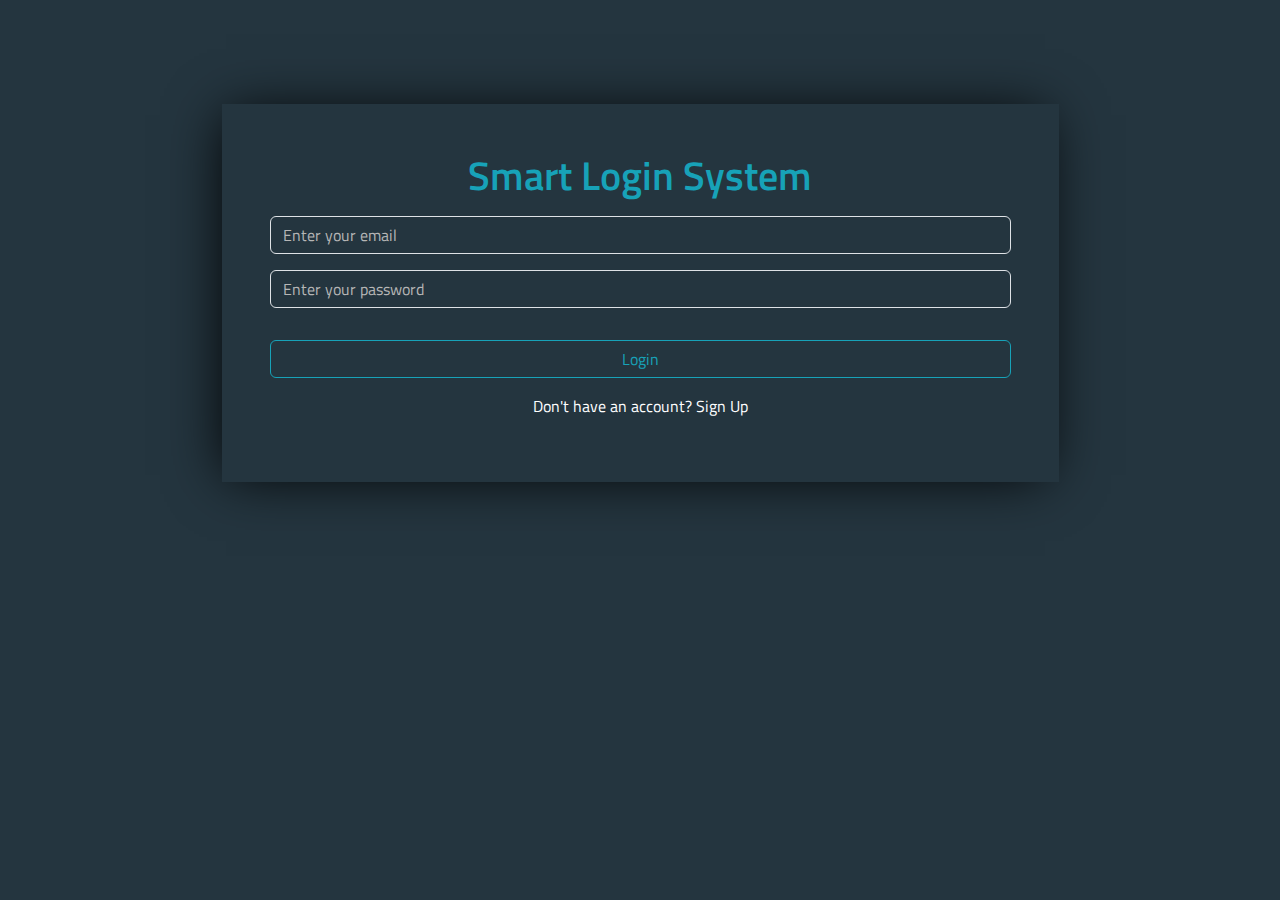
<file: index.html>
<html>

<head>
    <link rel="stylesheet" href="./css/bootstrap.min.css">
    <link rel="stylesheet" href="./css/style.css">
    <meta charset="UTF-8">
    <link href="https://fonts.googleapis.com/css2?family=Montserrat:ital,wght@0,100..900;1,100..900&family=Poppins:ital,wght@0,100;0,200;0,300;0,400;0,500;0,600;0,700;0,800;0,900;1,100;1,200;1,300;1,400;1,500;1,600;1,700;1,800;1,900&family=Titillium+Web:ital,wght@0,200;0,300;0,400;0,600;0,700;0,900;1,200;1,300;1,400;1,600;1,700&display=swap" rel="stylesheet">
    <meta name="viewport" content="width=device-width, initial-scale=1.0">
    <title>Login</title>

</head>

<body>
    <div class="container text-center my-5">
        <div class="box w-75 m-auto p-5 ">
            <h1 class="header fw-semibold mb-2">Smart Login System</h1>

            <input type="email" class="form-control bg-transparent" id="email" placeholder="Enter your email">
            <input type="password" class="form-control bg-transparent"  id="Password" placeholder="Enter your password">
            <p id="incorrect"></p>
            <button type="button" class="btn btn-outline-secondary w-100" onclick="login()" >Login</button>
             <p class="text-white">
                Don't have an account?
                <a href="./regist.html" class="text-white link-page">Sign Up</a>
             </p>
        </div>

    </div>











    <script src="./js/bootstrap.bundle.min.js"></script>
    <script src="./js/script.js"></script>
</body>

</html>
</file>
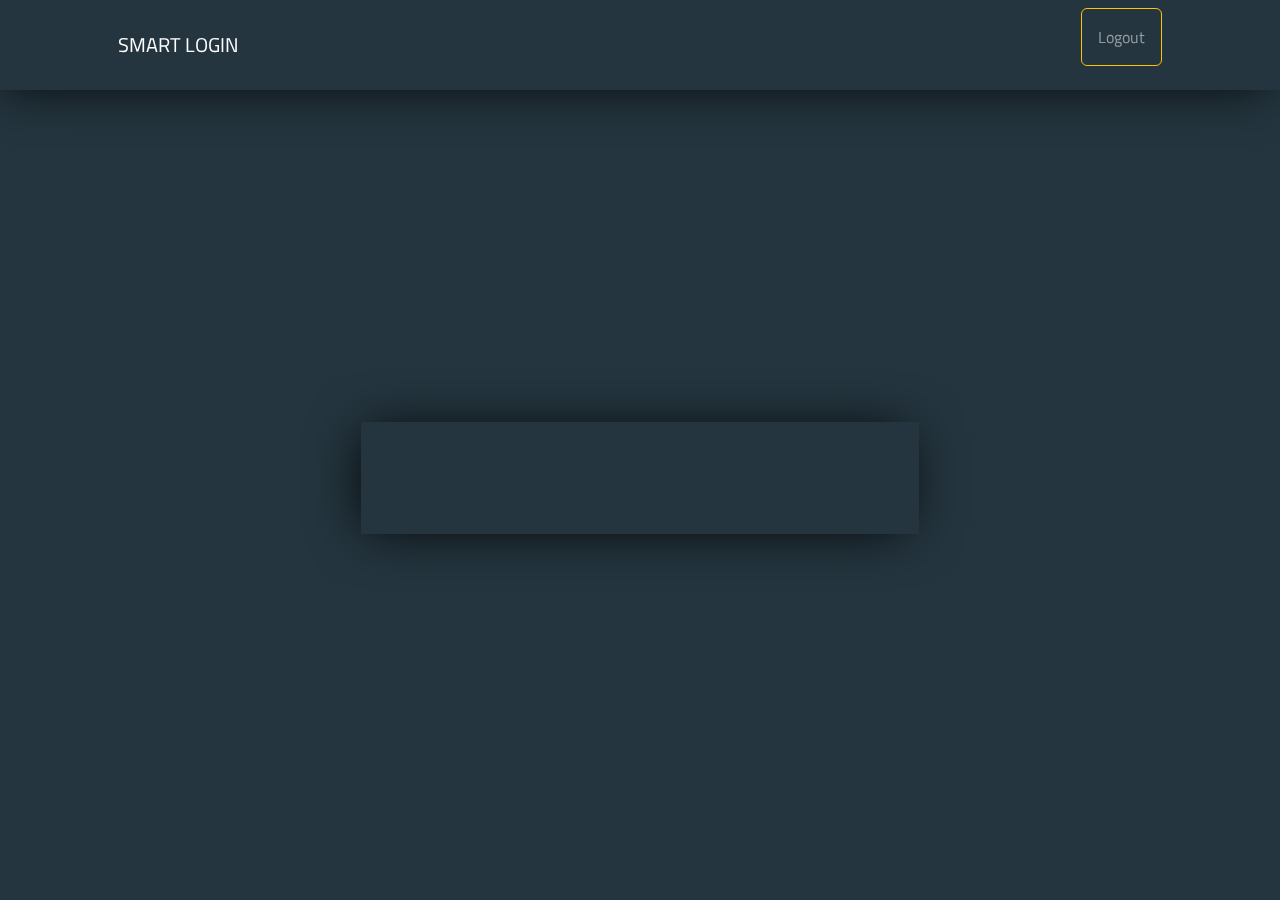
<file: home.html>
<html>

<head>
    <link rel="stylesheet" href="./css/bootstrap.min.css">
    <link rel="stylesheet" href="./css/style.css">
    <meta charset="UTF-8">
    <link href="https://fonts.googleapis.com/css2?family=Montserrat:ital,wght@0,100..900;1,100..900&family=Poppins:ital,wght@0,100;0,200;0,300;0,400;0,500;0,600;0,700;0,800;0,900;1,100;1,200;1,300;1,400;1,500;1,600;1,700;1,800;1,900&family=Titillium+Web:ital,wght@0,200;0,300;0,400;0,600;0,700;0,900;1,200;1,300;1,400;1,600;1,700&display=swap" rel="stylesheet">
    <meta name="viewport" content="width=device-width, initial-scale=1.0">
    <title>home</title>
</head>

<body>

   
   <nav class="navbar navbar-expand-lg navbar-dark box mb-5 p-0 ">
        <div class="container px-5">
          <a class="navbar-brand" href="#">SMART LOGIN</a>
          <button class="navbar-toggler" type="button" data-bs-toggle="collapse" data-bs-target="#navbarText" aria-controls="navbarText" aria-expanded="false" aria-label="Toggle navigation">
            <span class="navbar-toggler-icon"></span>
          </button>
          <div class="collapse navbar-collapse" id="navbarText">
            <span class="navbar-text ms-auto">
                <button type="button" class=" btn btn-outline-warning d-block w-100 mt-0 p-3 fw-normal">Logout</button>
            </span>
          </div>
        </div>
      </nav>
      
<div class="container text-center h-100 d-flex align-items-center ">
        <div class="box w-50 m-auto p-5 ">
           <p class="text-white welcomMessage header fw-medium"></p>
        </div>

    </div>





<script src="./js/bootstrap.bundle.min.js"></script>
    <script src="./js/script.js"></script>
</body>

</html>
</file>
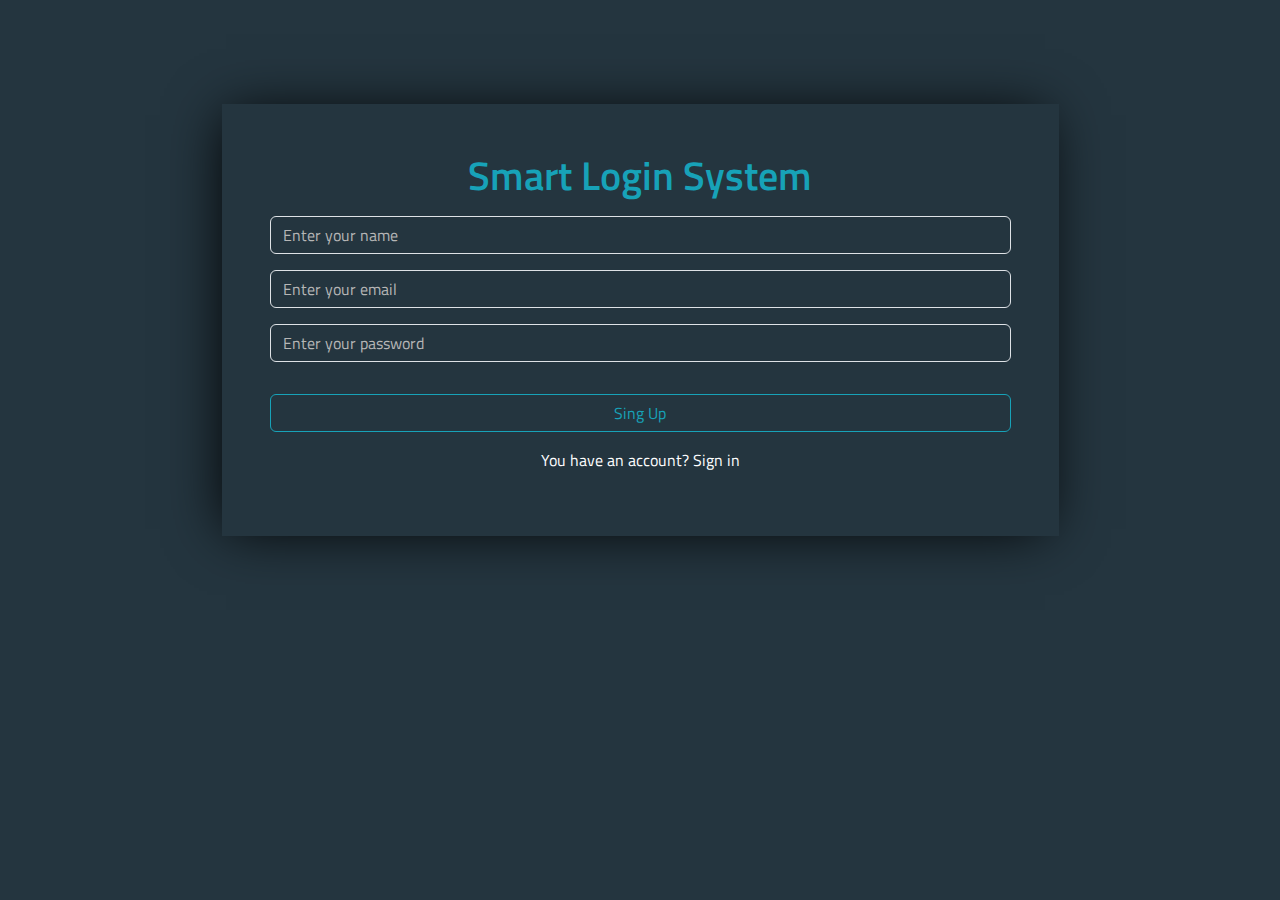
<file: regist.html>
<html>

<head>
    <link rel="stylesheet" href="./css/bootstrap.min.css">
    <link rel="stylesheet" href="./css/style.css">
    <meta charset="UTF-8">
    <link href="https://fonts.googleapis.com/css2?family=Montserrat:ital,wght@0,100..900;1,100..900&family=Poppins:ital,wght@0,100;0,200;0,300;0,400;0,500;0,600;0,700;0,800;0,900;1,100;1,200;1,300;1,400;1,500;1,600;1,700;1,800;1,900&family=Titillium+Web:ital,wght@0,200;0,300;0,400;0,600;0,700;0,900;1,200;1,300;1,400;1,600;1,700&display=swap" rel="stylesheet">
    <meta name="viewport" content="width=device-width, initial-scale=1.0">
    <title>register</title>

</head>

<body>
    <div class="container text-center my-5">
        <div class="box w-75 m-auto p-5 ">
            <h1 class="header fw-semibold mb-2">Smart Login System</h1>
            <input type="text" id="userName" class="form-control bg-transparent" placeholder="Enter your name" aria-label="Username" aria-described>
            <input type="email" id="userEmail" class="form-control bg-transparent" id="exampleFormControlInput1" placeholder="Enter your email">
            <input type="password" id="userPass" class="form-control bg-transparent"  id="inputPassword5" placeholder="Enter your password">
            <p id="incorrect"></p>
            
            <button type="button" class="btn btn-outline-secondary w-100" onclick=register()>Sing Up</button>
             <p class="text-white ">
                You have an account?
                <a href="./index.html" class="text-white link-page">Sign in</a>
             </p>
        </div>

    </div>











    <script src="./js/bootstrap.bundle.min.js"></script>
    <script src="./js/script.js"></script>
</body>

</html>
</file>
<file: css/style.css>
*{
    box-sizing: border-box;
}
a{
    text-decoration: none;
}
.link-page:hover{
    text-decoration:underline;
}
body{
    background-color:#24353F;
    font-family: "Titillium Web", sans-serif;
    overflow-x: hidden;
    padding-top: 56px;
    margin: 0;
  
}
.navbar {
    position: fixed;
    top: 0;
    left: 0;
    width: 100%;
    z-index: 999; 

}
.btn{
    color: rgba(255, 255, 255, .5);
    cursor: pointer;
}
input{
    color: #fff !important;
}
.btn-outline-warning:hover {
    color: #212529;
    background-color: #ffc107;
    border-color: #ffc107;
    color: #fff;
}

 
.form-control,button{
    margin:16px 0px;
    padding: 6px 12px;
}
.form-control:focus {
    box-shadow: none;
    color: #fff !important;
    background-color: transparent
}
input::placeholder{
    color: #B6B6B6 !important;

}
.btn-outline-secondary {
    --bs-btn-color: #17a2b8;
    --bs-btn-border-color: #17a2b8;
    --bs-btn-hover-color: #fff;
    --bs-btn-hover-bg: #17A2B8;
}
.header{
   color: rgb(23, 162, 184) !important;
   font-size: 40px;
   line-height: 48px;

}
.box{
    box-shadow: -5px 2px 54px -9px  black;
    
}
.btn-outline-secondary{
     color: #17A2B8; 
    --bs-btn-hover-border-color: rgb(23, 162, 184); 
     --bs-btn-focus-shadow-rgb: 108, 117, 125; 
     --bs-btn-active-color: #fff; 
    --bs-btn-active-bg: #17a2b8;
    --bs-btn-active-border-color: #17a2b8;
}

button:focus {
    box-shadow: 0 0 0 .2rem rgba(23, 162, 184, .5);
}
</file>
